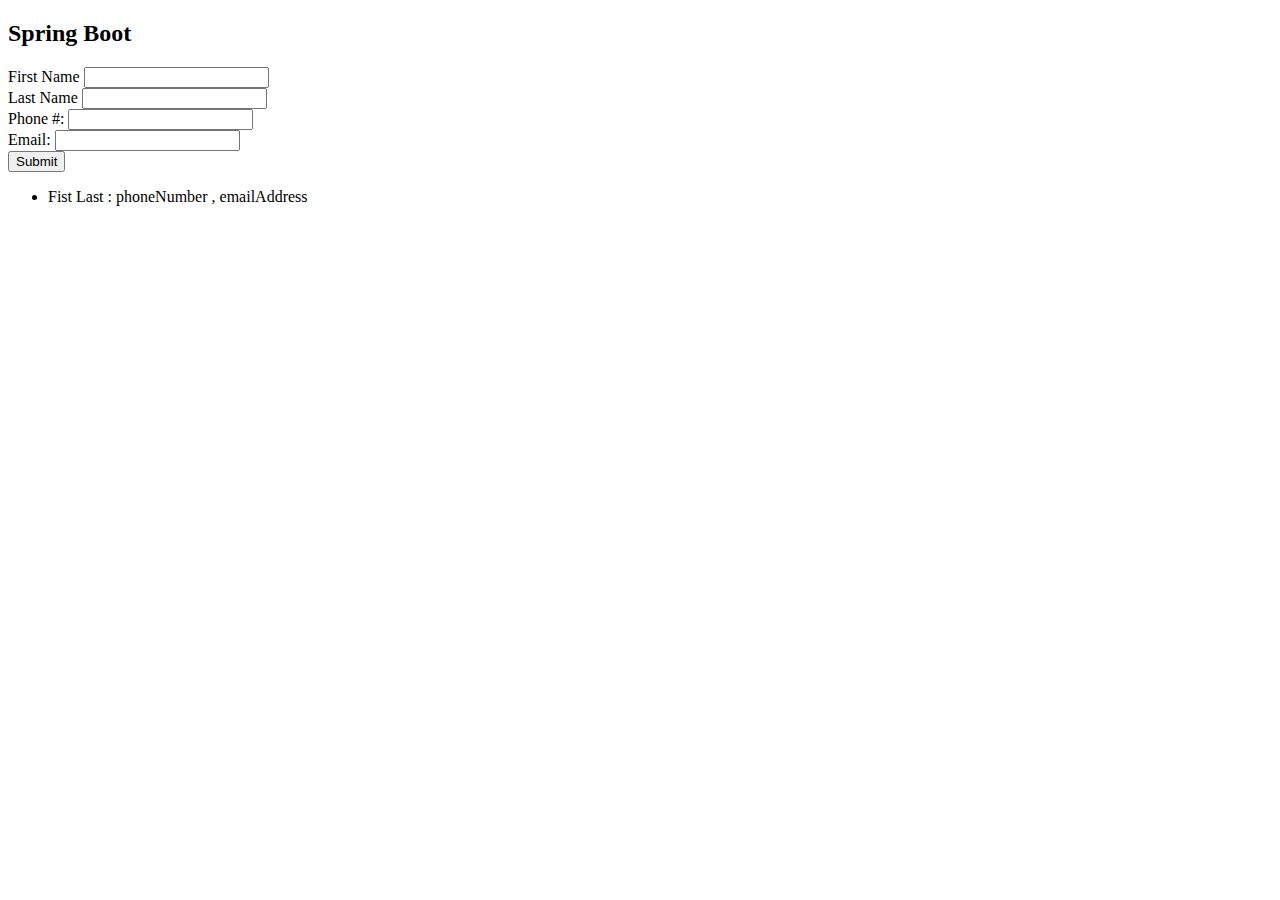
<file: springboot/target/classes/templates/home.html>
<!DOCTYPE html>
<html xmlns:th="http://www.thymeleaf.org">
<head>
<meta charset="UTF-8"/>
<title>Spring Boot Contacts</title>
<link rel="stylesheet" th:href="@{/style.css}" />
</head>
<body>
	<h2>Spring Boot</h2>
	
	<form method="POST">
		<label for="firstName">First Name</label>
			<input type="text" name="firstName"></input><br/>
		<label for="lastName">Last Name</label>
			<input type="text" name="lastName"></input><br/>
		<label for="phoneNumber">Phone #:</label>
			<input type="text" name="phoneNumber"></input><br/>
		<label for="emailAddress">Email:</label>
			<input type="text" name="emailAddress"></input><br/>
		<input type="submit"></input>									
	</form>
	
	<ul th:each="contact : ${contacts}">
		<li>
			<span th:text="${contact.firstName}">Fist</span>
			<span th:text="${contact.lastName}">Last</span> : 
			<span th:text="${contact.phoneNumber}">phoneNumber</span> ,
			<span th:text="${contact.emailAddress}">emailAddress</span>
		</li>
	</ul>
</body>
</html>
</file>
